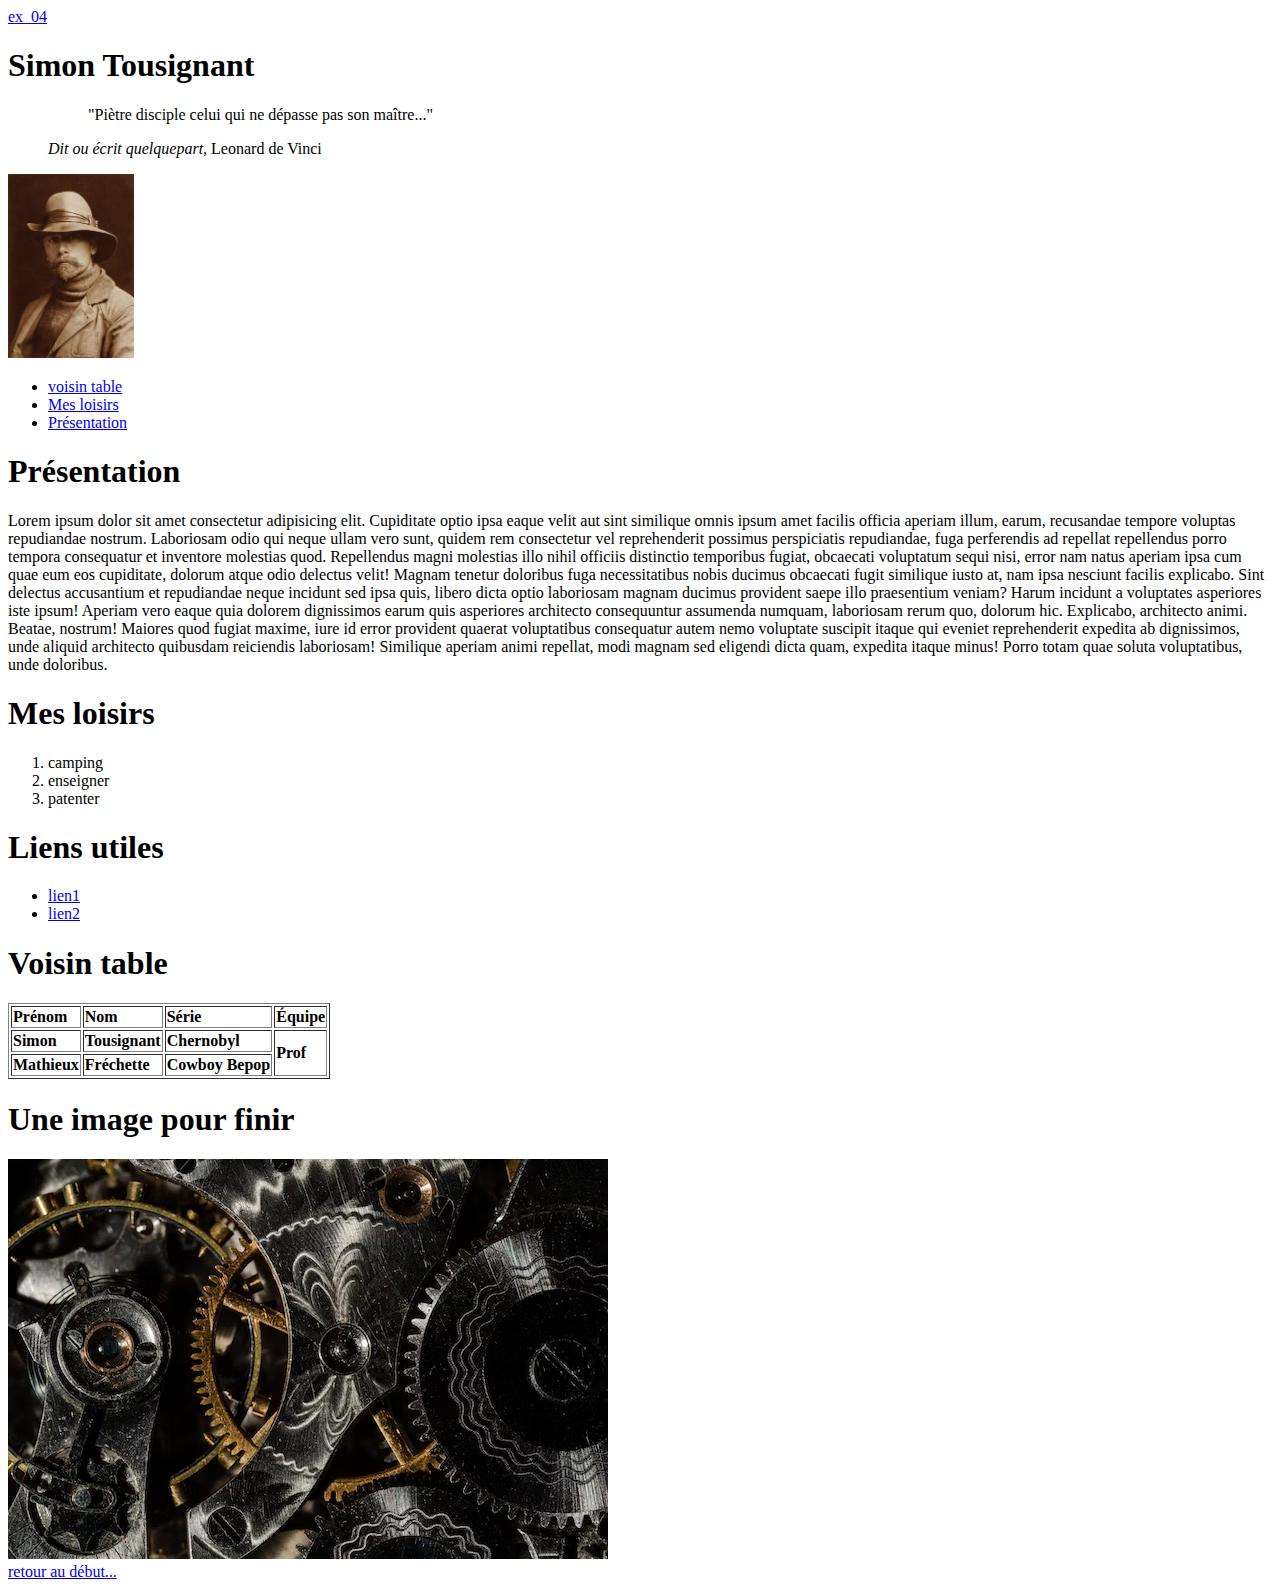
<file: index.html>
<!DOCTYPE html>
<html>
  <head>
    <meta charset="utf-8">
    <meta name="viewport" content="width=device-width, initial-scale=1">
    <title>Simon Tousignant</title>
  </head>
  <body>
  <a href="./ex04_index/index.html">ex_04</a>
    <header>
    <h1 id="titre_nom" class="titre"><strong>Simon Tousignant</strong></h1>
    </header>
    
    <figure>
        <blockquote>
          <p>"Piètre disciple celui qui ne dépasse pas son maître..."</p>
        </blockquote>
        <figcaption>
            <cite>Dit ou écrit quelquepart, </cite>Leonard de Vinci
        </figcaption>
     </figure>
    
      <img src="./images/portrait.jpg" width="10%" width="10%">
    
      <ul>
        <li class="list"><a href="#voisin_table">voisin table</table></a></li>
        <li class="list"><a href="#titre_mesLoisirs">Mes loisirs</a></li>
        <li class="list"><a href="#titre_presentation">Présentation</a></li>
        
    </ul>

    <h1 id="titre_presentation" class="presentation"><strong>Présentation</strong></h1>
    <p>
        Lorem ipsum dolor sit amet consectetur adipisicing elit. Cupiditate optio ipsa eaque velit aut sint similique omnis ipsum amet facilis officia aperiam illum, earum, recusandae tempore voluptas repudiandae nostrum. Laboriosam odio qui neque ullam vero sunt, quidem rem consectetur vel reprehenderit possimus perspiciatis repudiandae, fuga perferendis ad repellat repellendus porro tempora consequatur et inventore molestias quod. Repellendus magni molestias illo nihil officiis distinctio temporibus fugiat, obcaecati voluptatum sequi nisi, error nam natus aperiam ipsa cum quae eum eos cupiditate, dolorum atque odio delectus velit! Magnam tenetur doloribus fuga necessitatibus nobis ducimus obcaecati fugit similique iusto at, nam ipsa nesciunt facilis explicabo. Sint delectus accusantium et repudiandae neque incidunt sed ipsa quis, libero dicta optio laboriosam magnam ducimus provident saepe illo praesentium veniam? Harum incidunt a voluptates asperiores iste ipsum! Aperiam vero eaque quia dolorem dignissimos earum quis asperiores architecto consequuntur assumenda numquam, laboriosam rerum quo, dolorum hic. Explicabo, architecto animi. Beatae, nostrum! Maiores quod fugiat maxime, iure id error provident quaerat voluptatibus consequatur autem nemo voluptate suscipit itaque qui eveniet reprehenderit expedita ab dignissimos, unde aliquid architecto quibusdam reiciendis laboriosam! Similique aperiam animi repellat, modi magnam sed eligendi dicta quam, expedita itaque minus! Porro totam quae soluta voluptatibus, unde doloribus.
    </p>
     <h1 id="titre_mesLoisirs" class="mesLoisirs"><strong>Mes loisirs</strong></h1>
     <ol>
        <li class="list">camping</li>
        <li class="list">enseigner</li>
        <li class="list">patenter</li>
    </ol>

      <h1 id="titre_liensUtiles" class="liensUtiles"><strong>Liens utiles</strong></h1>
          <ul>
        <li class="list"><a href="http://www.google.com">lien1</a></li>
        <li class="list"><a href="http://www.google.com">lien2</a></li>
    </ul>

    
      <h1 id="voisin_table" class="voisinTable"><strong>Voisin table</strong></h1>
          <table border="1">
            <tr>
                <td>
                    <strong>Prénom</strong></td><td><strong>Nom</strong><td><strong>Série</strong><td><strong>Équipe</strong>
                </td>
            </tr>
            <tr>    
                <td><strong>Simon</strong></td>
                <td><strong>Tousignant</strong></td>
                <td><strong>Chernobyl</strong></td>
                <td rowspan="2"><strong>Prof</strong></td>
            </tr>
            <tr> 
                <td>
                    <strong>Mathieux</strong></td><td><strong>Fréchette</strong><td><strong>Cowboy Bepop</strong>
                </td>
           </tr>
           
           

          </table>

          <h1 id="image_finir" class="image_finir"><strong>Une image pour finir</strong></h1>
          <img alt="une image pour finir" title="image quelconque" src="./images/image.avif">
          <br>
          <a href="#">retour au début...</a>
		  
</body>
</html>
</file>
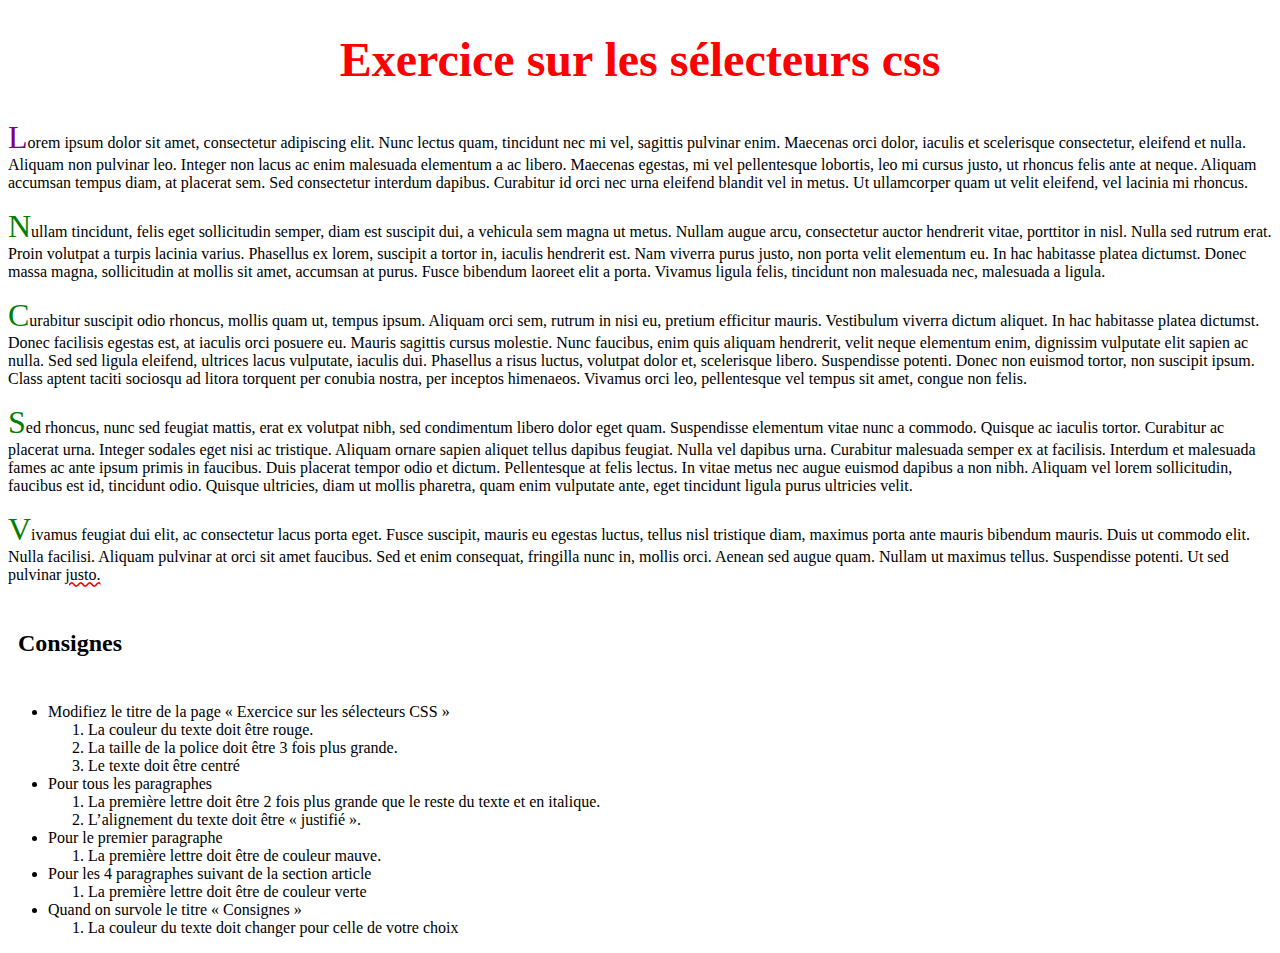
<file: ex04_index/index.html>
<!DOCTYPE html>

<html lang="fr">

    <head>
        <meta charset="UTF-8">
        <meta http-equiv="X-UA-Compatible" content="IE=edge">
        <meta name="viewport" content="width=device-width, initial-scale=1.0">
        <link rel="stylesheet" href="./css/main.css"> 
        <title>Exercice sur les sélecteurs CSS</title>

    </head>

    <body>

        <h1 id="titrePage" class="titre">Exercice sur les sélecteurs css</h1>

        <article>
            
            <p id="paragraphe1" class="paragraphe">
                <span>L</span>orem ipsum dolor sit amet, consectetur adipiscing elit. Nunc lectus quam, 
                tincidunt nec mi vel, sagittis pulvinar enim. Maecenas orci dolor, iaculis 
                et scelerisque consectetur, eleifend et nulla. Aliquam non pulvinar leo. 
                Integer non lacus ac enim malesuada elementum a ac libero. Maecenas egestas, 
                mi vel pellentesque lobortis, leo mi cursus justo, ut rhoncus felis ante at 
                neque. Aliquam accumsan tempus diam, at placerat sem. Sed consectetur interdum 
                dapibus. Curabitur id orci nec urna eleifend blandit vel in metus. Ut ullamcorper 
                quam ut velit eleifend, vel lacinia mi rhoncus.
            </p>
    
            <p id="paragraphe2" class="paragraphe">
                <span>N</span>ullam tincidunt, felis eget sollicitudin semper, diam est suscipit dui, a 
                vehicula sem magna ut metus. Nullam augue arcu, consectetur auctor hendrerit 
                vitae, porttitor in nisl. Nulla sed rutrum erat. Proin volutpat a turpis lacinia 
                varius. Phasellus ex lorem, suscipit a tortor in, iaculis hendrerit est. Nam 
                viverra purus justo, non porta velit elementum eu. In hac habitasse platea dictumst. 
                Donec massa magna, sollicitudin at mollis sit amet, accumsan at purus. Fusce bibendum 
                laoreet elit a porta. Vivamus ligula felis, tincidunt non malesuada nec, malesuada a ligula.
            </p>
                
            <p id="paragraphe3" class="paragraphe">
                <span>C</span>urabitur suscipit odio rhoncus, mollis quam ut, tempus ipsum. Aliquam orci sem, rutrum 
                in nisi eu, pretium efficitur mauris. Vestibulum viverra dictum aliquet. In hac habitasse 
                platea dictumst. Donec facilisis egestas est, at iaculis orci posuere eu. Mauris sagittis 
                cursus molestie. Nunc faucibus, enim quis aliquam hendrerit, velit neque elementum enim, 
                dignissim vulputate elit sapien ac nulla. Sed sed ligula eleifend, ultrices lacus vulputate, 
                iaculis dui. Phasellus a risus luctus, volutpat dolor et, scelerisque libero. Suspendisse 
                potenti. Donec non euismod tortor, non suscipit ipsum. Class aptent taciti sociosqu ad litora 
                torquent per conubia nostra, per inceptos himenaeos. Vivamus orci leo, pellentesque vel tempus 
                sit amet, congue non felis.
            </p>
                
            <p id="paragraphe4" class="paragraphe">
                <span>S</span>ed rhoncus, nunc sed feugiat mattis, erat ex volutpat nibh, sed condimentum libero dolor eget 
                quam. Suspendisse elementum vitae nunc a commodo. Quisque ac iaculis tortor. Curabitur ac placerat 
                urna. Integer sodales eget nisi ac tristique. Aliquam ornare sapien aliquet tellus dapibus feugiat. 
                Nulla vel dapibus urna. Curabitur malesuada semper ex at facilisis. Interdum et malesuada fames ac 
                ante ipsum primis in faucibus. Duis placerat tempor odio et dictum. Pellentesque at felis lectus. 
                In vitae metus nec augue euismod dapibus a non nibh. Aliquam vel lorem sollicitudin, faucibus est 
                id, tincidunt odio. Quisque ultricies, diam ut mollis pharetra, quam enim vulputate ante, eget tincidunt 
                ligula purus ultricies velit.
            </p>
                
            <p id="paragraphe5" class="paragraphe">
                <span>V</span>ivamus feugiat dui elit, ac consectetur lacus porta eget. Fusce suscipit, mauris eu egestas luctus, 
                tellus nisl tristique diam, maximus porta ante mauris bibendum mauris. Duis ut commodo elit. Nulla 
                facilisi. Aliquam pulvinar at orci sit amet faucibus. Sed et enim consequat, fringilla nunc in, 
                mollis orci. Aenean sed augue quam. Nullam ut maximus tellus. Suspendisse potenti. Ut sed pulvinar <a href="http://www.google.com">justo.</a> 
            </p>
            
        </article>

        <div class="paragraphe">
            <h2 class="titre">Consignes</h2>
            <ul>
                <li>
                    Modifiez le titre de la page « Exercice sur les sélecteurs CSS »
                    <ol>
                        <li>La couleur du texte doit être rouge.</li>
                        <li>La taille de la police doit être 3 fois plus grande.</li>
                        <li>Le texte doit être centré</li>
                    </ol>
                </li>

                <li>Pour tous les paragraphes</li>
                    <ol>
                        <li>La première lettre doit être 2 fois plus grande que le reste du texte et en italique.</li>
                        <li>L’alignement du texte doit être « justifié ».</li>
                    </ol> 

                <li>Pour le premier paragraphe</li>
                    <ol>
                        <li>La première lettre doit être de couleur mauve.</li>
                    </ol>
                
                <li>Pour les 4 paragraphes suivant de la section article</li>
                    <ol>
                        <li>La première lettre doit être de couleur verte</li>
                    </ol>

                <li>Quand on survole le titre « Consignes »</li>
                    <ol>
                        <li>La couleur du texte doit changer pour celle de votre choix</li>
                    </ol>
            </ul>

        </div>

    </body>

</html>
</file>
<file: ex04_index/css/main.css>
#titrePage{ color: red; font-size: 3em; text-align: center;}
p::first-letter{
    text-align: justify;
    color: green;

} 
p:first-of-type::first-letter {
    color: purple;
  }
p::first-letter{
    font-size: 2em;
 }
 p a {
  color: inherit; /* Inherit the color from the parent paragraph */
  text-decoration-line: underline;
  text-decoration-style: wavy;
  text-decoration-color: red;
}
p a:hover {
 background-color: yellow ;
}
 h2 {

  display: inline-block;

  padding: 10px; 
}
 h2:hover {
    color: rgb(150, 0, 255);
    background-color: lightblue;
    padding: 10px; 
}
</file>
